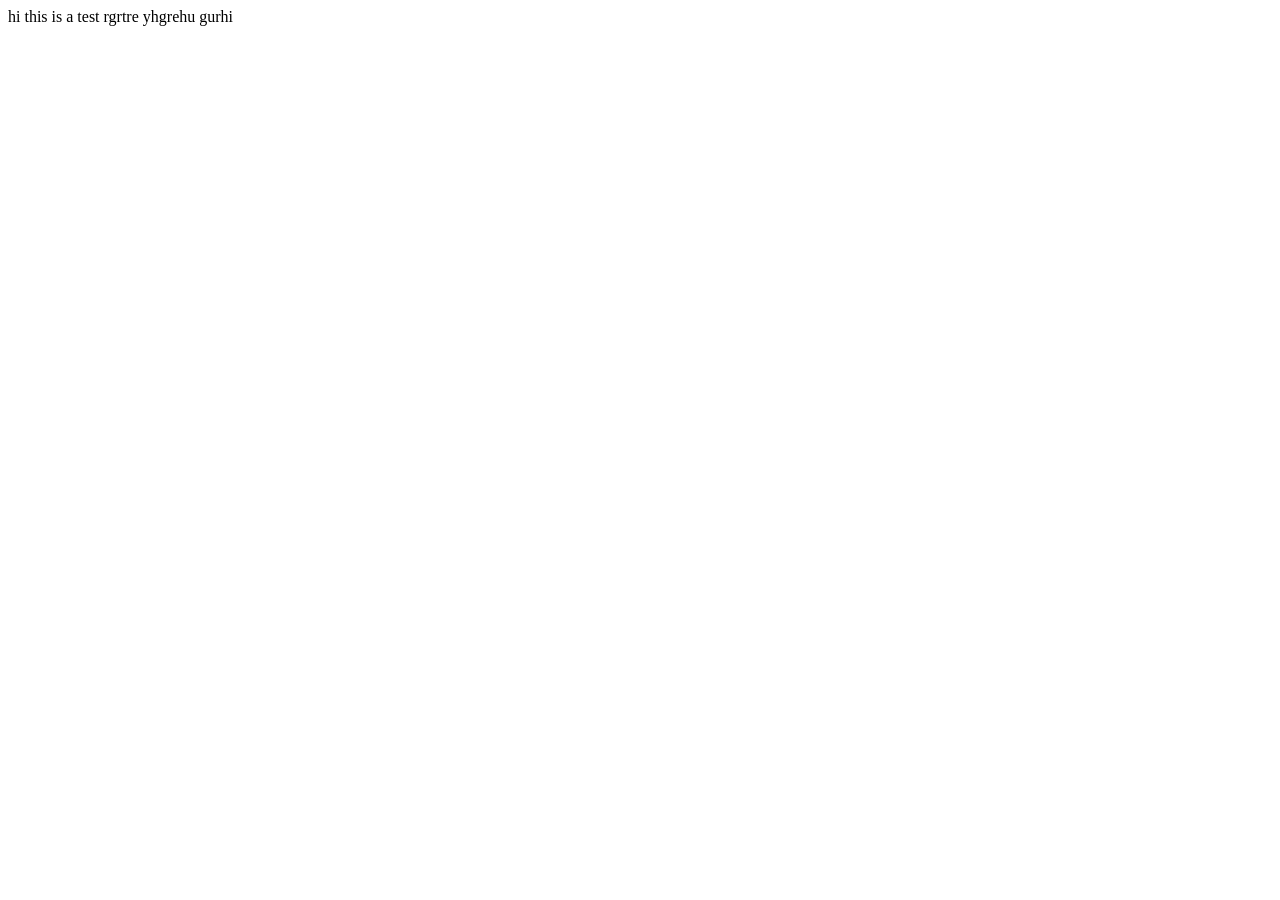
<file: index.html>
<!DOCTYPE html>
<html lang="en">
<head>
    <meta charset="UTF-8">
    <meta name="viewport" content="width=device-width, initial-scale=1.0">
    <title>My Little Garden</title>
</head>
<body>
    hi this is a test rgrtre 
    yhgrehu 
    gurhi 
</body>
</html>
</file>
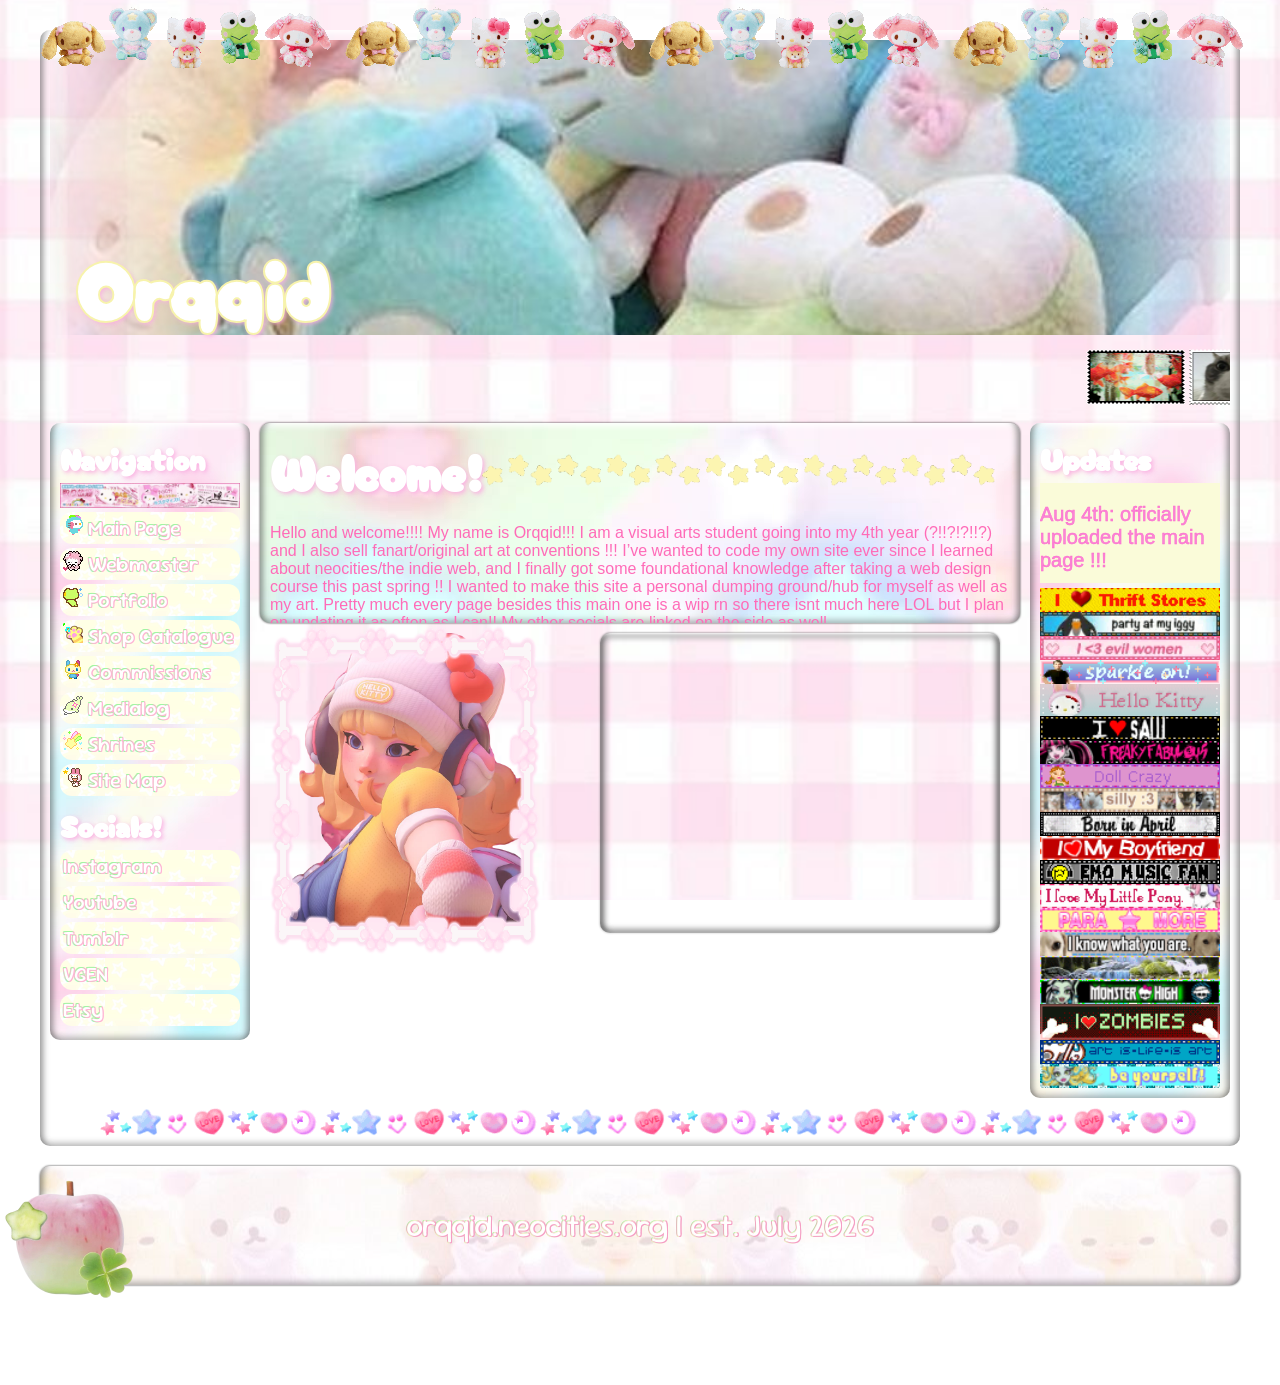
<file: public/index.html>
<!DOCTYPE html>
<html lang="en">

<head>
    <meta charset="UTF-8">
    <meta name="viewport" content="width=device-width, initial-scale=1.0">
    <title>My Little Garden</title>
    <link rel="stylesheet" href="assets/style.css">
    <link rel="preconnect" href="https://fonts.googleapis.com">
    <link rel="preconnect" href="https://fonts.gstatic.com" crossorigin>
    <link
        href="https://fonts.googleapis.com/css2?family=Cherry+Bomb+One&family=SN+Pro:ital,wght@0,200..900;1,200..900&family=Sour+Gummy:ital,wght@0,100..900;1,100..900&display=swap"
        rel="stylesheet">

    <!-- icon -->
    <link rel="icon" href="assets/imgs/flower.gif">
</head>
<!-- ! main container -->

<body>
    <div id="wrap">
        <div class="sanrio">
            <img src="assets/imgs/sanrio divider.gif">
            <img src="assets/imgs/sanrio divider.gif">
            <img src="assets/imgs/sanrio divider.gif">
            <img src="assets/imgs/sanrio divider.gif">
        </div>
        <div class="apple">
            <img src="assets/imgs/apple.png" style: width="25%;"  height="auto;" >
        </div>
        <div class="border">
            <img src="assets/imgs/borderimg.png" style: width="290px" ; height="350px" ;>
        </div>
        <div class="container">

            <div class="marquee">
                <marquee>
                    <img src="assets/imgs/marquee/fish.gif">
                    <img src="assets/imgs/marquee/cat.png">
                    <img src="assets/imgs/marquee/hellokitty.png">
                    <img src="assets/imgs/marquee/jesse.gif">
                    <img src="assets/imgs/marquee/madoka.gif">
                    <img src="assets/imgs/marquee/silent_hill.gif">
                    <img src="assets/imgs/marquee/strawberries.png">
                    <img src="assets/imgs/marquee/twilight.gif">
                    <img src="assets/imgs/marquee/sailormoon.gif" style: width="99px" ; height="auto" ;>
                    <img src="assets/imgs/marquee/monsterhigh.gif">
                    <img src="assets/imgs/marquee/fnaf.gif">
                    <img src="assets/imgs/marquee/amanda.png">
                    <img src="assets/imgs/marquee/saw.png">
                    <img src="assets/imgs/marquee/frutiger.gif">
                    <img src="assets/imgs/marquee/moira.gif" style: width="99px" ; height="auto" ;>
                    <img src="assets/imgs/marquee/aifart.png" style: width="99px" ; height="auto" ;>
                    <img src="assets/imgs/marquee/apple.png" style: width="99px" ; height="auto" ;>
                    <img src="assets/imgs/marquee/dog.gif">
                    <img src="assets/imgs/marquee/thog.png">
                    <img src="assets/imgs/marquee/pie.png">
                    <img src="assets/imgs/marquee/blogr.gif">
                    <img src="assets/imgs/marquee/melonsoda.png">
                </marquee>
            </div>
            <!-- ============================== -->
            <!-- ! HEADER -->
            <!-- ============================== -->

            <h1 class="header-text"> Orqqid </h1>
            <header>
                <div class="header-sections">

                </div>
            </header>


            <!-- =============== -->
            <!-- ! LEFT SIDEBAR -->
            <!-- =============== -->
            <aside>

                <div id="sidebar-section">
                    <div class="sidebar-title">
                        <h1> Navigation </h1>
                    </div>
                    <img src="assets/imgs/divider2.gif" width="100%">
                </div>
                <div class="sidebar-section">
                    <nav class="nav">
                        <a href="index.html" class="button"><img src="assets/imgs/3.gif"> Main Page </a>
                        <a href="webmaster.html" class="button"> <img src="assets/imgs/67.gif"> Webmaster</a>
                        <a href="portfolio.html" class="button"><img src="assets/imgs/54.gif"> Portfolio</a>
                        <a href="catalogue.html" class="button"> <img src="assets/imgs/57.gif"> Shop Catalogue</a>
                        <a href="comms.html" class="button"><img src="assets/imgs/635.gif"> Commissions</a>
                        <a href="medialog.html" class="button"><img src="assets/imgs/352.gif"> Medialog</a>
                        <a href="shrines.html" class="button"><img src="assets/imgs/255.gif"> Shrines</a>
                        <a href="map.html" class="button"><img src="assets/imgs/244.gif"> Site Map </a>
                    </nav>

                    <!-- *off site socials -->
                    <div class="sidebar-title">
                        <h1> Socials! </h1>
                    </div>
                    <div class="sidebar-section">
                        <nav class="nav">
                            <a href="https://www.instagram.com/orqqid/" class="button"> Instagram</a>
                            <a href="https://www.youtube.com/@orqqid" class="button"> Youtube</a>
                            <a href="https://www.tumblr.com/orqqid?source=share" class="button"> Tumblr</a>
                            <a href="https://vgen.co/Orqqid" class="button"> VGEN </a>
                            <a href="https://orqqid.etsy.com" class="button"> Etsy </a>
                        </nav>
                    </div>
                </div>
            </aside>
            <!-- =============== -->
            <!-- ! RIGHT SIDEBAR -->
            <!-- =============== -->
            <aside class="aside2">

                <div class="sidebar-title">
                    <h1> Updates </h1>
                </div>
                <div class="upd-box">
                    <p class="upd-txt">Aug 4th: officially uploaded the main page !!! </p>
                </div>
                <div class="blinkies">
                    <img src="assets/imgs/blinkies/thrift.gif">
                    <img src="assets/imgs/blinkies/e75.gif">
                    <img src="assets/imgs/blinkies/women.gif">
                    <img src="assets/imgs/blinkies/jerm.gif">
                    <img src="assets/imgs/blinkies/kitty.gif">
                    <img src="assets/imgs/blinkies/sawblink.gif">
                    <img src="assets/imgs/blinkies/drac.gif">
                    <img src="assets/imgs/blinkies/doll.gif">
                    <img src="assets/imgs/blinkies/sillyaf.gif">
                    <img src="assets/imgs/blinkies/aprilaf.gif">
                    <img src="assets/imgs/blinkies/loveboyfriend.gif">
                    <img src="assets/imgs/blinkies/emomusic.gif">
                    <img src="assets/imgs/blinkies/my little pony.gif">
                    <img src="assets/imgs/blinkies/paramore.gif">
                    <img src="assets/imgs/blinkies/ikno.gif">
                    <img src="assets/imgs/blinkies/unicorn.gif">
                    <img src="assets/imgs/blinkies/mh.gif">
                    <img src="assets/imgs/blinkies/zombies.gif">
                    <img src="assets/imgs/blinkies/art_is_life.gif">
                    <img src="assets/imgs/blinkies/lagoona.gif">
                </div>
            </aside>

            <!-- =============== -->
            <!-- ! MAIN -->
            <!-- =============== -->
            <main>
                <div class="main-section">
                    <div class="main-title">
                        <h1> Welcome! </h1>
                        <img src="assets/imgs/stardiv.gif" style: width="70%;">
                    </div>
                    <div>
                        <p class="main-text"> Hello and welcome!!!! My name is Orqqid!!! I am a visual arts student
                            going into my 4th year (?!!?!?!!?) and I also sell fanart/original art at conventions !!!
                            I’ve wanted to code my own site ever since I learned about neocities/the indie web, and I
                            finally got some foundational knowledge after taking a web design course this past spring !!
                            I wanted to make this site a personal dumping ground/hub for myself as well as my art.
                            Pretty much every page besides this main one is a wip rn so there isnt much here LOL but I
                            plan on updating it as often as I can!! My other socials are linked on the side as well.

                        </p>
                        <p class="main-text"> Priorities rn are to work on the webmaster page! I eventually want to curate a better portfolio as well since prior to this I've been using carrd LOL I'm also generally gonna try to fix the layout on this page but considering this was my first personal coding project I'm happy with how it turned out!! </p>
                        <p class="main-text"> I deleted socials off my phone awhile ago (which also contributed to the creation of this site) so I may not be as active online D: I think as of now I'm most active on tumblr, so if you interact on there I'm more likely to see it!! Tysm if you made it this far and I hope to have more to offer in the future! </p>
                    </div>
                </div>
                <div class="main-2">
                    <div class="imageart">
                        <img src="assets/imgs/juno.png" style: width="auto" ; height="300px" ;>
                    </div>
                    <div class="chat">
                        <iframe src="https://www3.cbox.ws/box/?boxid=3558046&boxtag=ALAMPX" width="100%" height="300px"
                            allowtransparency="yes" allow="autoplay" frameborder="0" marginheight="0" marginwidth="0"
                            scrolling="auto"></iframe>
                    </div>
                </div>
            </main>
            <div class="divider3">
                <img src="assets/imgs/divider3.png">
                <img src="assets/imgs/divider3.png">
                <img src="assets/imgs/divider3.png">
                <img src="assets/imgs/divider3.png">
              <img src="assets/imgs/divider3.png">
            </div>
        </div>

        <!-- =============== -->
        <!-- ! FOOTER -->
        <!-- =============== -->
        <footer>
            <div class="footer-txt">
                <p> orqqid.neocities.org | est. July 2026 </p>
            </div>
        </footer>
    </div>

</body>

</html>
</file>
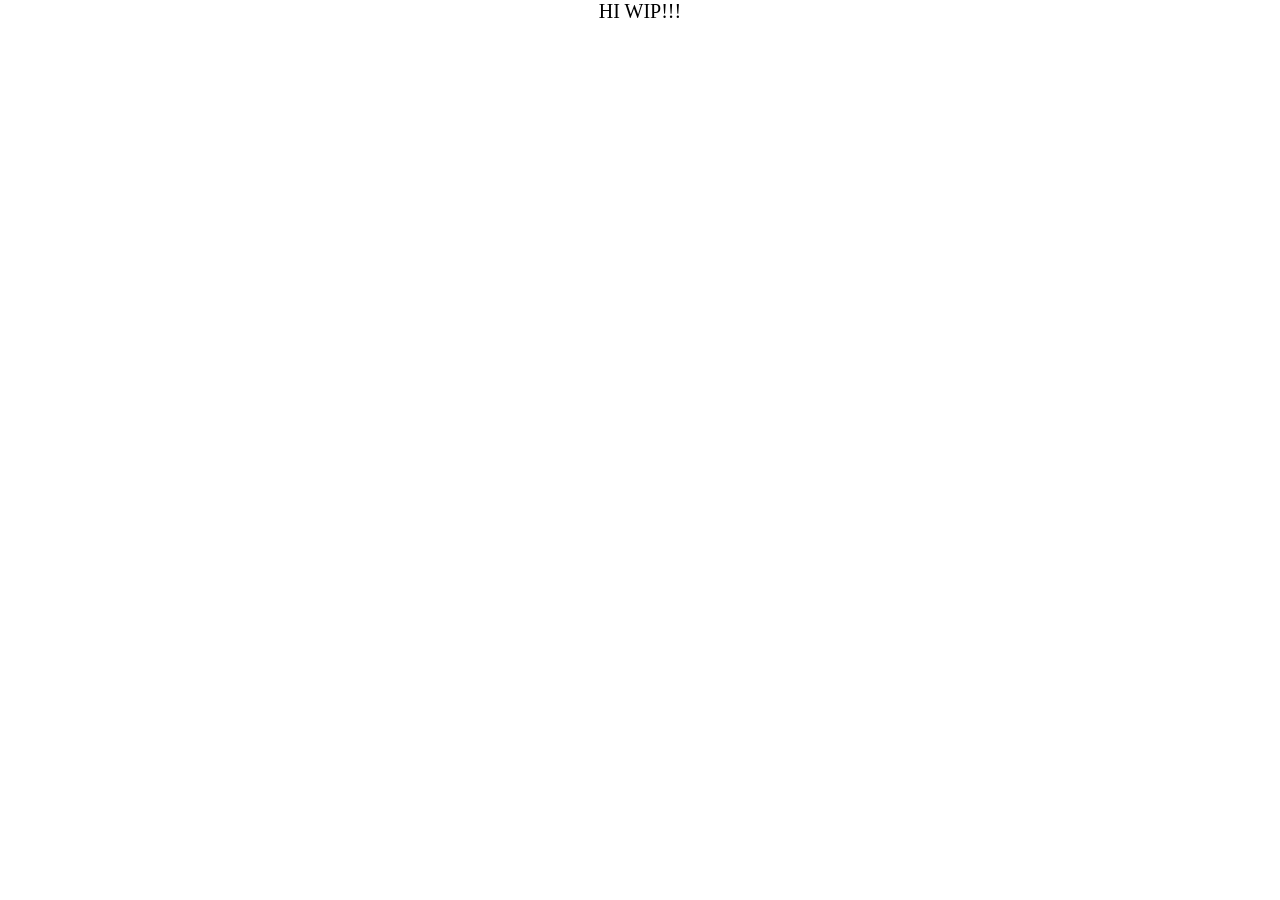
<file: public/webmaster.html>
<!DOCTYPE html>
<html lang="en">

<head>
    <meta charset="UTF-8">
    <meta name="viewport" content="width=device-width, initial-scale=1.0">
    <title>i am SILLY!!!!!!!!</title>
    <link rel="stylesheet" href="assets/about.css">
</head>

<body>
<div class="construction"> 
    HI WIP!!!
</div>
    <div class="wrap">
        <div class="paintdoll">
            <img src="assets/imgs/artdoll.gif" style: height="100%"; width="auto";>
        </div>

        <div class="cont1">
            <!-- ================= -->
            <!-- HEADER -->
            <!-- ================= -->
            <div class="header-text">
                <p> About Me!</p>
            </div>
            <div class="header2">

            </div>
            <!-- ================= -->
            <!-- SIDEBAR -->
            <!-- ================= -->
            <aside class="sidebar2">
                <div class="favs-header"> STATS </div>
            </aside>
            <!-- ================= -->
            <!-- MAIN -->
            <!-- ================= -->
            <main class="about">
                <div class="favs-header"> FAVS 
                <p class="games-header"> Games </p>
                <p class="favs-txt"> hi bruh hi  </p>
                </div>
            </main>
        </div>
    </div>
</body>

</html>
</file>
<file: public/assets/style.css>
/* Blinking Hello Kitty Angel - https://www.cursors-4u.com/cursor/blinking-hello-kitty-5 */
@import url('https://fonts.googleapis.com/css2?family=Cherry+Bomb+One&family=SN+Pro:ital,wght@0,200..900;1,200..900&family=Sour+Gummy:ital,wght@0,100..900;1,100..900&display=swap');
* {
    cursor: url('https://cdn.cursors-4u.net/css-previews/blinking-hello-kitty-angel-c592abfe-css.webp') 0 0, auto !important;
    box-sizing: border-box;
}

::selection{
color: rgb(249, 115, 216);
background-color: #f4e9b8;
}

:root {

    /* ? Text Colours: */



    /* ? Text: */
    --header-font: "Cherry Bomb One", system-ui;
    --paragraph-font: "Arial", sans-serif;
    --header-text-shadow: 2px 2px 4px rgba(250, 176, 225, 0.935);
--fontnav: "Sour Gummy", sans-serif;
--heading-color: white;
--button-text-shadow: rgb(255, 181, 213) 1px 1px 0px, rgb(161, 246, 144) 0px 1px 0px, rgb(255, 181, 213) 1px 0px 0px, rgb(161, 246, 162) 0px -1px 0px, rgb(255, 181, 213) -1px 0px 0px, rgb(161, 246, 162) -1px -1px 0px, rgb(255, 181, 213) 1px -1px 0px, rgb(161, 246, 213) -1px 1px 0px;
--main-font: "SN Pro", sans-serif;
    /* ? Other Settings */
    /* --margin: 10px; */
    --padding: 10px;
    /* --border:  */
        --sidebar-width: 200px;
    --box-sizing: border-box;
    --border-radius: 10px;
    --box-shadow: inset 13px 0px 6px -10px rgb(66 66 66 / 56%), inset -13px 0px 6px -10px rgb(66 66 66 / 56%), inset 0px 13px 6px -10px #ffffff, inset 0px -13px 6px -10px rgb(66 66 66 / 38%);
    --filter: drop-shadow(0px 0px 1px #424242);
    --webkit-filter: drop-shadow(0px 0px 1px #424242);

}

/* End www.Cursors-4U.com Code */
a {
    text-decoration: none;
}
body {
    display: flex;
    align-items: flex-start;
    justify-content: center;
   
    
    background-image: url("imgs/bg.jpg");
    background-position: center;
    background-size: cover;
    background-attachment: fixed;

    flex-wrap: nowrap;
    margin: 0;
      padding: 0;
      overflow: visible;
}


.container {
    align-self: center;
    display: grid;
    grid-template:
        " header header header " auto
        "marquee marquee marquee" auto
        " sidebar main rightside" 1fr
        "footer footer footer" auto
   / 200px 1fr 200px;
   
    grid-gap: 10px;
box-sizing: border-box;

    /* dimensions */
    width: 1200px;
    margin: 20px auto;
    padding: var(--padding);
    position: relative;
    z-index: 0;

    box-shadow: var(--box-shadow);
    color: black;
    justify-content: space-between;
    align-items: center;
    /* overflow-x: auto; */
    border-radius: 10px;
   

}
#wrap {
   position: relative; 
    width: 1200px;       
    min-width: 1200px;
    margin: 10px auto;  
    flex-shrink: 0;
    overflow: visible;
}
/* ==================== */
/* HEADER */
/* ==================== */

header {
    display: grid;
    grid-area: header;
    padding: 0px;
    width: 100%;
    height: auto;
    
   

} 
    /* * text settings */
.header-text{ 
    font-family: var(--header-font);
    font-size: 80px;
    color: white;
    font-weight: bold;
    text-align: left;
    z-index: 100;
    top: 145px;
    left: 35px;
    position: absolute;
    text-shadow: var(--header-text-shadow);
     -webkit-text-stroke: 2px rgb(247, 243, 172);
}


.header-sections {
     
   width: auto;
   height: 50%;
    /* margin: 10 auto; */
    padding-top: 25%;
    z-index: -1;
    position: relative;
    
    background-image: url("imgs/header1.jpg");
    background-size: cover;
    background-repeat: no-repeat;
    background-position: center;
    
    -webkit-mask-image: radial-gradient(circle, rgb(224, 55, 55) 70%, transparent 100%);
    mask-image: radial-gradient(circle, black 70%, transparent 100%);
}



/* ==================== */
/* LEFT SIDEBAR */
/* ==================== */


aside {
    grid-area: sidebar;
    display:flex;
    flex-direction: column;
   z-index: 0;
    border-radius: var(--border-radius);
    box-shadow: var(--box-shadow);
    padding:10px;
    width: 200px;
    box-sizing: var(--box-sizing);
    align-self: start;

    background-image: url(imgs/sidebar.jpg);
   
   
}


.sidebar-title {
    display: flex;
    align-items: center;
    font-size: 20px;
    font-family: var(--header-font);
color: var(--heading-color);
text-shadow: var(--header-text-shadow);
height: 50px;
}


.sidebar-text {
    width: 100%;
    border: round;
}

/* ========================== */
/* RIGHT SIDEBAR */
/* ========================== */
.aside2 {
grid-area: rightside;
    display:flex;
    flex-direction: column;
   z-index: 0;
    border-radius: var(--border-radius);
    box-shadow: var(--box-shadow);
    padding:10px;
    width: 200px;
    box-sizing: var(--box-sizing);
    align-self: start;
background-image: url(imgs/sidebar.jpg);
background: 2px solid red;
}

.upd-box {
   overflow: scroll;
height:100px;
background: rgb(250, 251, 217);
}
.upd-txt {
     font-family: var(--main-font);
     font-size: 20px;
     color: rgb(250, 134, 213);
    -webkit-text-stroke: 0.5px rgb(254, 96, 206);
}
.blinkies {
    margin-top: 5px;
    display: flex;
    flex-direction: column ;
}
/* ==================== */
/* MAIN */
/* ==================== */


main {
 width: 100%;
 height: 100%;
    display: flex;
    flex-direction: column;
    grid-area: main;
    align-items:flex-start;
    justify-content: flex-start;;
gap: 10px;
    
  

}
.main-title {
    display: flex;
    align-items: center;
    justify-content: flex-start;;
     font-size: 25px;
    font-family: var(--header-font);
    color: white;
    text-shadow: var(--header-text-shadow);
    height: 75px;
}

.main-section {
    width: 100%;
    height: 200px;
overflow: scroll;
box-sizing: var(--box-sizing);
    border-radius: var(--border-radius);
    box-shadow: var(--box-shadow);
    filter: var(--filter);
    -webkit-filter: var(--webkit-filter);
  align-self: flex-start;
  position: relative;
  z-index: 0;
  padding: var(--padding);
  background-image: url(imgs/main-bg.jpg);

}
.main-text {
font-family: var(--main-font);
    font-size: 18px bold;
    color: rgb(255, 107, 184);
}

.main-2 {
    display: flex;
    flex-direction: row;
  justify-content: space-evenly;
  width: 100%;
    
}
.imageart {
    display: flex;
    width: 300px;
    /* border-width: 8px;
          border-style: solid;
          border-image: url("imgs/borderimg.png") 10 fill round; */
      
}
.chat {
    display:flex;
    align-items: center;
    justify-content: center;
    height: 300px;
    width: 400px;
    box-sizing: var(--box-sizing);
    border-radius: var(--border-radius);
    box-shadow: var(--box-shadow);
    filter: var(--filter);
    -webkit-filter: var(--webkit-filter);
    
}
/* ==================== */
/* FOOTER */
/* ==================== */
footer {
grid-area: footer;
 box-sizing: var(--box-sizing);
    border-radius: var(--border-radius);
    box-shadow: var(--box-shadow);
    filter: var(--filter);
    -webkit-filter: var(--webkit-filter);
  align-self: start;
  position: relative;
  padding: var(--padding);
  background-image: url(imgs/footer.bg.jpg);
  background-position: -175px;

}

.footer-txt {
    display: flex;
    align-items: center;
    justify-content: center;
    font-size: 30px;
    font-family: "Sour Gummy", sans-serif;
    text-shadow: rgb(245, 159, 196) 1px 1px 0px, rgb(236, 235, 209) 0px 1px 0px, rgb(245, 159, 196) 1px 0px 0px, rgb(243, 244, 206) 0px -1px 0px, rgb(245, 159, 196) -1px 0px 0px, rgb(161, 246, 162) -1px -1px 0px, rgb(245, 159, 196) 1px -1px 0px, rgb(233, 246, 186) -1px 1px 0px;
    color: rgb(255, 255, 254);
}


/* IMAGES ETC */

.sanrio {
    position: absolute;
    z-index: 100;
    left: 600px;
    top: -10px;
    transform: translateX(-50%);
    overflow: visible;
    white-space: nowrap;
}
.apple { 
    position: absolute;
    z-index: 100;
    bottom: -100px;
    left: -100px; 
    transform: translateX(0); 
    overflow: visible;
    white-space: nowrap;
}
.border {
    position: absolute;
    z-index: 100;
    top: 605px;
    left: 365px;
    transform: translateX(-50%);
    overflow: visible;
    white-space: nowrap;

}
.divider3 {
    width: 1200px;
    display: flex;
    flex-direction: row;
 align-self: center;
   align-items: center;
   justify-content: center;
}
.button {
    display: flex;
    flex-direction: column;
    justify-content: space-evenly;
  font-family: "Sour Gummy", sans-serif;
font-weight: 500;
font-size: 20px;
display: inline-block;
padding: 3px 3px 3px ;
text-align: left;
width: 180px;
color: white;
text-shadow: var(--button-text-shadow);
border: 1px;
border-top: none;
cursor: pointer;
border-radius: 12px;
position: relative;
overflow: hidden;
z-index: 1;
}


.button::before {
    content: "";
  background-image: url('imgs/buttonbg.jpg');
background-size: 50%;
transform: rotate(180deg);
background-position: center -50px;

position: absolute;
 z-index: -1;
 top: 0;
 left: 0;
 width: 100%;
 height: 100%;
}

.cherry-bomb-one-regular {
    font-family: var(--header-font);
    font-weight: 400;
    font-style: normal;
    color: white;
    font-size: 50px;
}

.sour-gummy {
  font-family: "Sour Gummy", sans-serif;
  font-optical-sizing: auto;
  font-weight: 400; 
  font-style: normal;
  font-variation-settings: "wdth" 100;
}

.sn-pro {
  font-family: "SN Pro", sans-serif;
  font-optical-sizing: auto;
  font-weight: 400;
  font-style: normal;
}

.marquee {
    grid-area: marquee;
    display: block;
    width: 100%;
    

}
</file>
<file: public/assets/about.css>
/* =============================== */
/* ! WEBMASTER.HTML CSS */
/* =============================== */
@import url('https://fonts.googleapis.com/css2?family=Cherry+Bomb+One&family=SN+Pro:ital,wght@0,200..900;1,200..900&family=Sour+Gummy:ital,wght@0,100..900;1,100..900&display=swap');

.cherry-bomb-one-regular {
    font-family: var(--header-font);
    font-weight: 400;
    font-style: normal;
    color: white;
    font-size: 50px;
}

.sour-gummy {
  font-family: "Sour Gummy", sans-serif;
  font-optical-sizing: auto;
  font-weight: 400; 
  font-style: normal;
  font-variation-settings: "wdth" 100;
}

.sn-pro {
  font-family: "SN Pro", sans-serif;
  font-optical-sizing: auto;
  font-weight: 400;
  font-style: normal;
}

:root {



    /* ? Text: */
    --header-font: "Cherry Bomb One", system-ui;
    --paragraph-font: "Arial", sans-serif;
    --header-text-shadow: 2px 2px 4px rgba(250, 176, 225, 0.935);
--fontnav: "Sour Gummy", sans-serif;
--heading-color: white;
--button-text-shadow: rgb(255, 181, 213) 1px 1px 0px, rgb(161, 246, 144) 0px 1px 0px, rgb(255, 181, 213) 1px 0px 0px, rgb(161, 246, 162) 0px -1px 0px, rgb(255, 181, 213) -1px 0px 0px, rgb(161, 246, 162) -1px -1px 0px, rgb(255, 181, 213) 1px -1px 0px, rgb(161, 246, 213) -1px 1px 0px;
--main-font: "SN Pro", sans-serif;
    /* ? Other Settings */
    /* --margin: 10px; */
    --padding: 10px;
    /* --border:  */
        --sidebar-width: 200px;
    --box-sizing: border-box;
    --border-radius: 10px;
    --box-shadow: inset 13px 0px 6px -10px rgb(66 66 66 / 56%), inset -13px 0px 6px -10px rgb(66 66 66 / 56%), inset 0px 13px 6px -10px #ffffff, inset 0px -13px 6px -10px rgb(66 66 66 / 38%);
    --filter: drop-shadow(0px 0px 1px #424242);
    --webkit-filter: drop-shadow(0px 0px 1px #424242);

}
body {
    display: flex;
    align-items: flex-start;
    justify-content: center;
   
    
    background-image: url("imgs/bg2.jpg");
    background-position: center;
    background-size: cover;
    background-attachment: fixed;

    flex-wrap: nowrap;
    margin: 0;
      padding: 0;
      overflow: visible;
}


.construction {
    position: fixed;
    width: 100vw;
   height: 100vh;
   z-index: 9999;
    background-color: white;
    color: black;
    font-size: 20px;
    text-align: center;
}
.wrap {
   position: relative; 
    width: 1200px;       
    min-width: 1200px;
    margin: 10px auto;  
    flex-shrink: 0;
    overflow: visible;
}

.cont1 {
    display: grid;
    grid-template: 
    "header2 header2"
    "main2 sidebar2"
    / 1fr 400px ; 

 grid-gap: 10px;
box-sizing: border-box;

 width: 1200px;
    margin: 20px auto;
    padding: var(--padding);
    position: relative;
    z-index: 0;

    

    /* fancy */

}
/* ========================== */
/* HEADER */
/* ========================== */


.header2 {
    grid-area: header2;
background-image: url(imgs/header.jpg);
height:200px;
 box-shadow: var(--box-shadow);
    color: black;
    justify-content: space-between;
    align-items: center;
    border-radius: 10px;
}
.header-text{ 
    font-family: var(--header-font);
    font-size: 100px;
    color: white;
    font-weight: bold;
    text-align: left;
    z-index: 100;
    top: -75px;
    left: 325px;
    position: absolute;
    text-shadow: var(--header-text-shadow);
     -webkit-text-stroke: 2px rgb(247, 243, 172);
}
/* ========================== */
/* ABOUT */
/* ========================== */
.about {
    grid-area: main2;
 box-shadow: var(--box-shadow);
    color: black;
    justify-content: flex-start;
    align-items: center;
    border-radius: 10px;
    display: flex;
    flex-direction: column;
    z-index: 0;
    padding: 2px;
}
.favs-header {
    font-family: var(--header-font);
    color: var(--heading-color);
    text-shadow: var(--button-text-shadow);
    font-size: 50px;
    text-align: center;
    -webkit-text-stroke: 1px rgb(250, 203, 251);
}
.games-header {
    font-family: var(--header-font);
    color: var(--heading-color);
    text-shadow: var(--button-text-shadow);
    font-size: 40px;
    text-align: left;
    -webkit-text-stroke: 1px rgb(250, 203, 251);
}
.favs-txt {
    font-family: var(--main-font);
    color: white;
    font-size: 20px;
    text-align: left;
    padding: 10px;
    margin: 10px;
    -webkit-text-stroke: 1px rgb(250, 203, 251);
}
/* ========================== */
/* SIDEBAR */
/* ========================== */
.sidebar2 {
    grid-area: sidebar2;
    width: 400px;
     box-shadow: var(--box-shadow);
    color: black;
    justify-content: space-between;
    align-items: center;
    border-radius: 10px;
    z-index: 0;
}

/* ========================== */
/* IMGS */
/* ========================== */

.paintdoll {
        position: absolute;
        height: 300px;
        width: auto;
    z-index: 100;
    top: -20px;
    right: -175px;
    transform: translateX(-50%);
    overflow: visible;
    white-space: nowrap;
}
</file>
